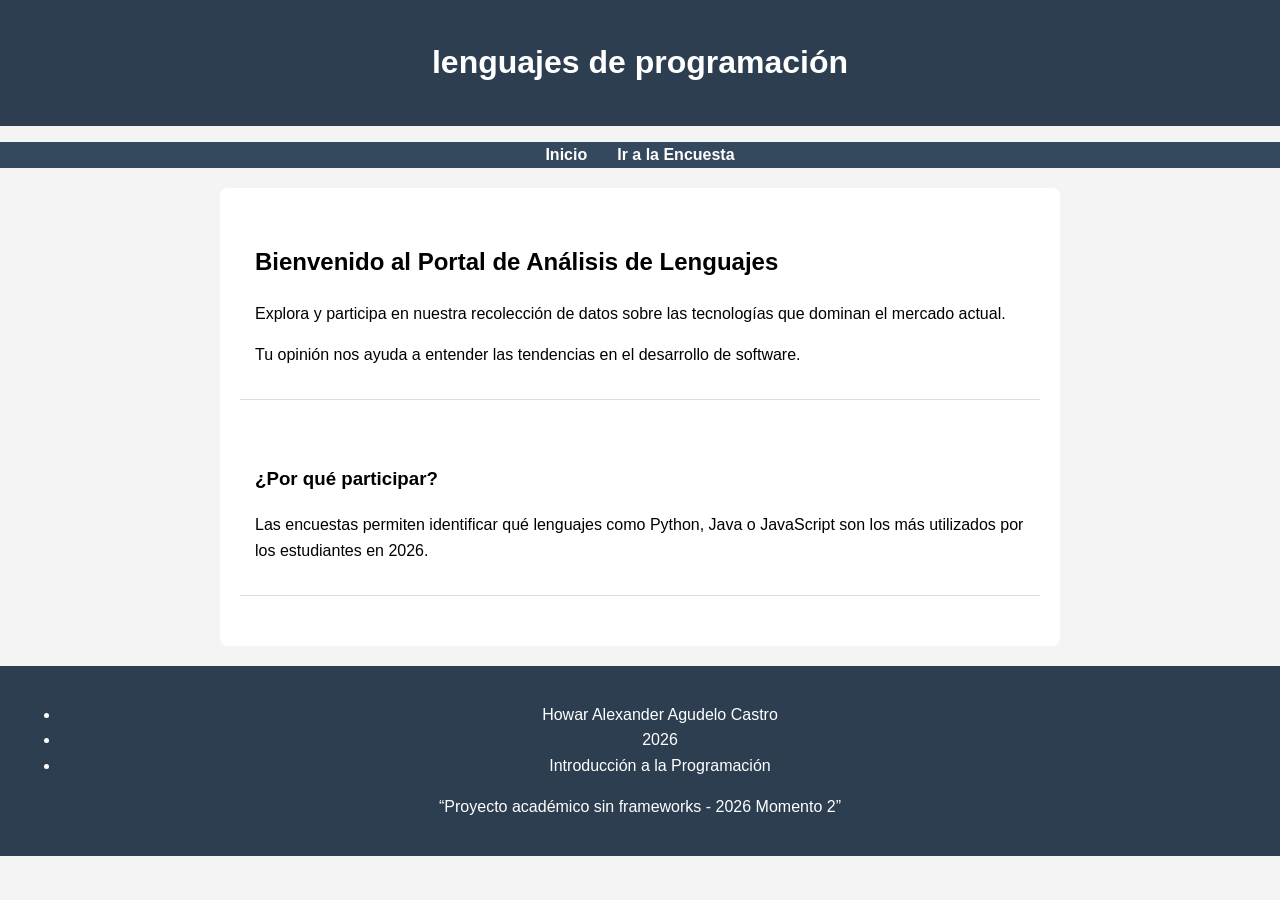
<file: index.html>
<!DOCTYPE html>
<html lang="en">
<head>
    <meta charset="UTF-8">
    <meta name="viewport" content="width=device-width, initial-scale=1.0">
    <title>SISTEMA DE ENCUESTAS</title>
    <link rel="stylesheet" href="styles/style.css">
</head>
<body>
    <!-- examen-html-css-2026 -->
    <header>
        <h1>lenguajes de programación</h1>
    </header>

    <nav>
        <ul>
            <li><a href="index.html">Inicio</a></li>
            <li><a href="survey.html">Ir a la Encuesta</a></li>
        </ul>
    </nav>

    <main>
        <section>
            <article>
                <h2>Bienvenido al Portal de Análisis de Lenguajes</h2>
                <p>Explora y participa en nuestra recolección de datos sobre las tecnologías que dominan el mercado actual.</p>
                <p>Tu opinión nos ayuda a entender las tendencias en el desarrollo de software.</p>
            </article>
        </section>

        <section>
            <article>
                <h3>¿Por qué participar?</h3>
                <p>Las encuestas permiten identificar qué lenguajes como Python, Java o JavaScript son los más utilizados por los estudiantes en 2026.</p>
            </article>
        </section>

    </main>

    <footer>
        <ul>
            <li>Howar Alexander Agudelo Castro</li>
            <li>2026</li>
            <li>Introducción a la Programación</li>
        </ul>
        <p>“Proyecto académico sin frameworks - 2026 Momento 2”</p>
    </footer>
    
</body>
</html>
</file>
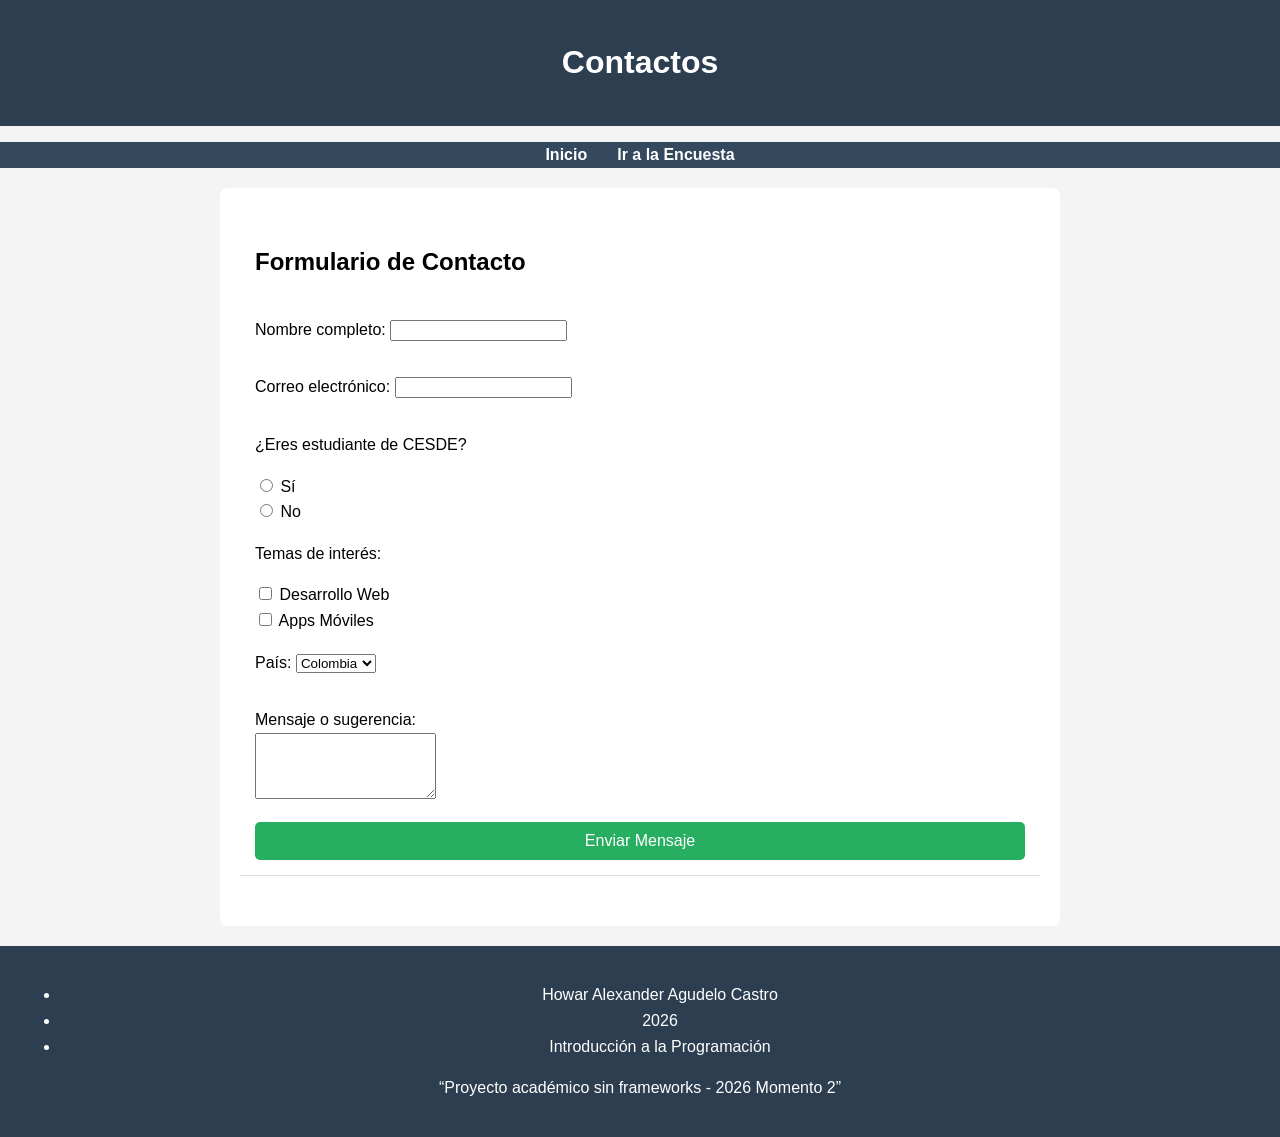
<file: contact-us.html>
<!DOCTYPE html>
<html lang="en">
<head>
    <meta charset="UTF-8">
    <meta name="viewport" content="width=device-width, initial-scale=1.0">
    <title>Contactos - Sistema de Encuestas</title>
    <link rel="stylesheet" href="styles/style.css">
</head>
<body>
    <header>
        <h1>Contactos</h1>
    </header>

    <nav>
        <ul>
            <li><a href="index.html">Inicio</a></li>
            <li><a href="survey.html">Ir a la Encuesta</a></li>
        </ul>
    </nav>
    </header>

    <main>
        <section>
            <article>
                <h2>Formulario de Contacto</h2>
                <form action="#">
                    <p>
                        <label for="nombre">Nombre completo:</label>
                        <input type="text" id="nombre" name="nombre" required>
                    </p>

                    <p>
                        <label for="correo">Correo electrónico:</label>
                        <input type="email" id="correo" name="correo" required>
                    </p>

                    <p>¿Eres estudiante de CESDE?</p>
                    <label>
                        <input type="radio" name="estudiante" value="si"> Sí
                    </label>
                    <label>
                        <input type="radio" name="estudiante" value="no"> No
                    </label>

                    <p>Temas de interés:</p>
                    <label>
                        <input type="checkbox" name="interes" value="web"> Desarrollo Web
                    </label>
                    <label>
                        <input type="checkbox" name="interes" value="movil"> Apps Móviles
                    </label>

                    <p>
                        <label for="pais">País:</label>
                        <select id="pais" name="pais">
                            <option value="co">Colombia</option>
                            <option value="mx">México</option>
                            <option value="ar">Argentina</option>
                        </select>
                    </p>

                    <p>
                        <label for="mensaje">Mensaje o sugerencia:</label><br>
                        <textarea id="mensaje" name="mensaje" rows="4"></textarea>
                    </p>

                    <button type="submit">Enviar Mensaje</button>
                </form>
            </article>
        </section>
    </main>

    <footer>
        <ul>
            <li>Howar Alexander Agudelo Castro</li>
            <li>2026</li>
            <li>Introducción a la Programación</li>
        </ul>
        <p>“Proyecto académico sin frameworks - 2026 Momento 2”</p>
    
</body>
</html>
</file>
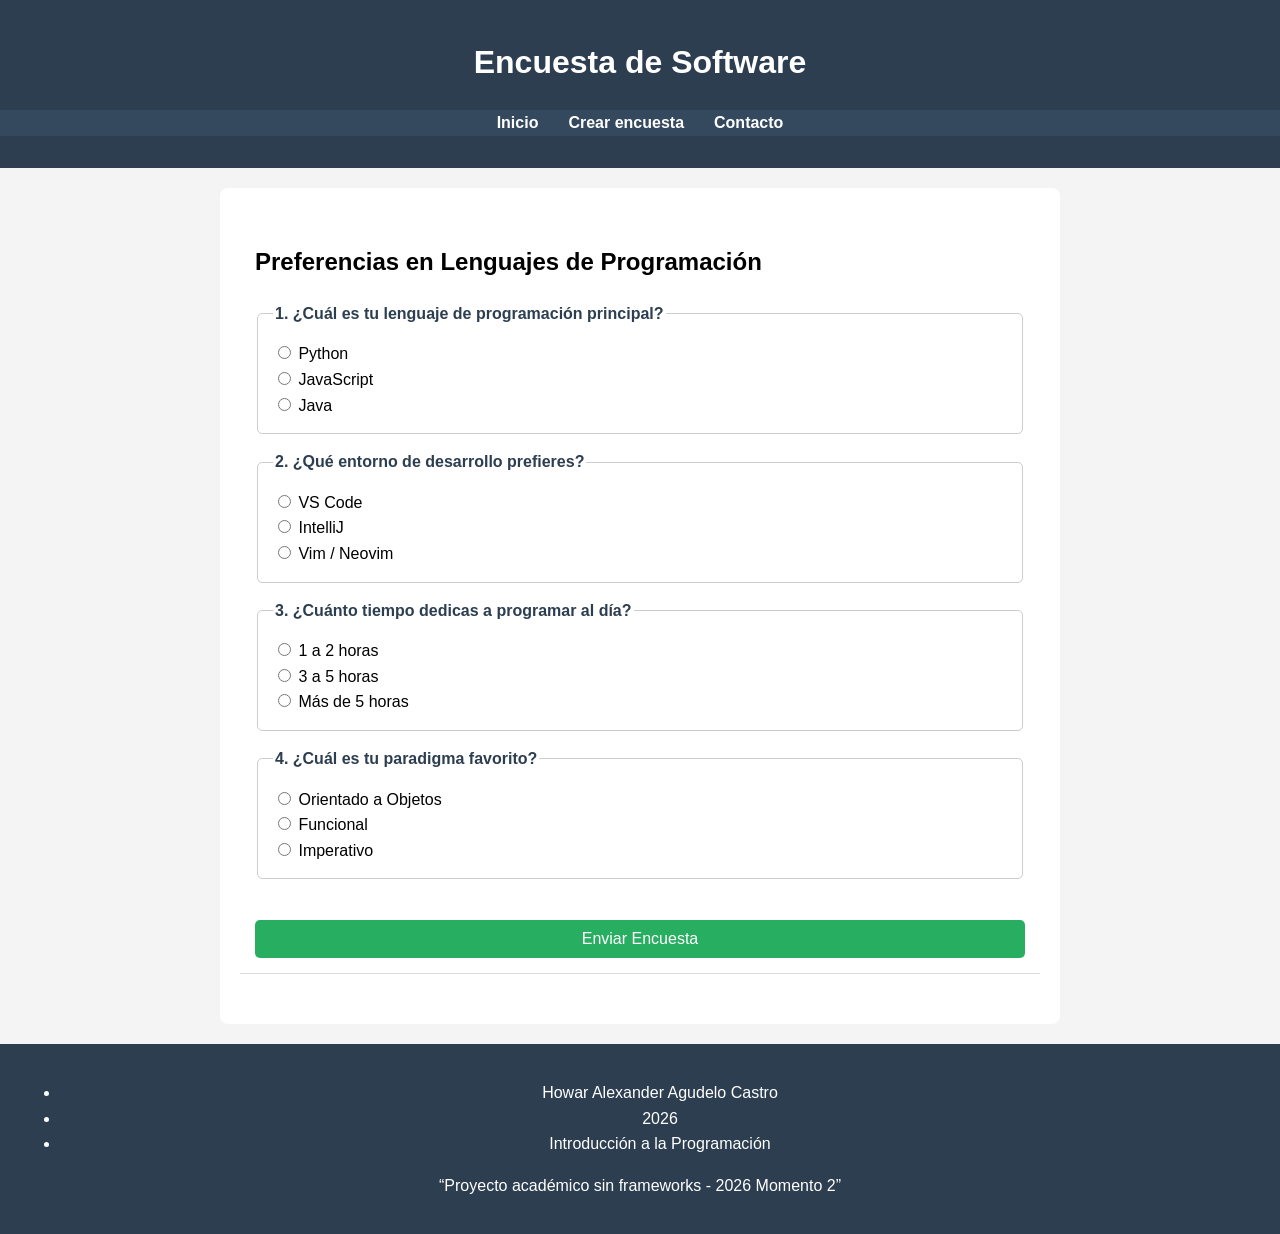
<file: survey.html>
<!DOCTYPE html>
<html lang="en">
<head>
    <meta charset="UTF-8">
    <meta name="viewport" content="width=device-width, initial-scale=1.0">
    <meta name="generator" content="handcoded">
    <title>Encuesta de lenguajes de programación</title>
    <link rel="stylesheet" href="styles/style.css">
</head>
<body>
    <header>
        <h1>Encuesta de Software</h1>
        <nav>
            <ul>
                <li><a href="index.html">Inicio</a></li>
                <li><a href="survey.html">Crear encuesta</a></li>
                <li><a href="contact-us.html">Contacto</a></li>
            </ul>
        </nav>
    </header>

    <main>
        <section>
            <article>
                <h2>Preferencias en Lenguajes de Programación</h2>
                <form action="#">
                    <fieldset>
                        <legend>1. ¿Cuál es tu lenguaje de programación principal?</legend>
                        <label>
                            <input type="radio" name="lenguaje_principal" value="python"> Python
                        </label><br>
                        <label>
                            <input type="radio" name="lenguaje_principal" value="javascript"> JavaScript
                        </label><br>
                        <label>
                            <input type="radio" name="lenguaje_principal" value="java"> Java
                        </label>
                    </fieldset>

                    <fieldset>
                        <legend>2. ¿Qué entorno de desarrollo prefieres?</legend>
                        <label>
                            <input type="radio" name="entorno" value="vscode"> VS Code
                        </label><br>
                        <label>
                            <input type="radio" name="entorno" value="intellij"> IntelliJ
                        </label><br>
                        <label>
                            <input type="radio" name="entorno" value="vim"> Vim / Neovim
                        </label>
                    </fieldset>

                    <fieldset>
                        <legend>3. ¿Cuánto tiempo dedicas a programar al día?</legend>
                        <label>
                            <input type="radio" name="tiempo" value="1-2"> 1 a 2 horas
                        </label><br>
                        <label>
                            <input type="radio" name="tiempo" value="3-5"> 3 a 5 horas
                        </label><br>
                        <label>
                            <input type="radio" name="tiempo" value="mas5"> Más de 5 horas
                        </label>
                    </fieldset>

                    <fieldset>
                        <legend>4. ¿Cuál es tu paradigma favorito?</legend>
                        <label>
                            <input type="radio" name="paradigma" value="oop"> Orientado a Objetos
                        </label><br>
                        <label>
                            <input type="radio" name="paradigma" value="funcional"> Funcional
                        </label><br>
                        <label>
                            <input type="radio" name="paradigma" value="imperativo"> Imperativo
                        </label>
                    </fieldset>

                    <br>
                    <button type="submit">Enviar Encuesta</button>
                </form>
            </article>
        </section>
    </main>
    <footer>
        <ul>
            <li>Howar Alexander Agudelo Castro</li>
            <li>2026</li>
            <li>Introducción a la Programación</li>
        </ul>
        <p>“Proyecto académico sin frameworks - 2026 Momento 2”</p>
    
</body>
</html></contact-us>
</file>
<file: styles/style.css>
body {
    font-family: Arial, sans-serif;
    line-height: 1.6;
    margin: 0;
    padding: 0;
    background-color: #f4f4f4;
}


header {
    background: #2c3e50;
    color: #ffffff;
    padding: 1rem 0;
    text-align: center;
    position: sticky; /* Uso de Position */
    top: 0;
    z-index: 1000;
}

nav ul {
    list-style: none;
    padding: 0;
    display: flex; /* Uso de Display */
    justify-content: center;
    background: #34495e;
}

nav ul li {
    margin: 0 15px;
}

nav ul li a {
    color: white;
    text-decoration: none;
    font-weight: bold;
}


main {
    max-width: 800px;
    margin: 20px auto;
    padding: 20px;
    background: white;
    border-radius: 8px;
}

section {
    margin-bottom: 30px;
    padding: 15px;
    border-bottom: 1px solid #ddd;
}


form {
    display: flex; /* Uso de Display */
    flex-direction: column;
}

fieldset {
    border: 1px solid #ccc;
    padding: 15px;
    margin-bottom: 15px;
    border-radius: 5px;
}

legend {
    font-weight: bold;
    color: #2c3e50;
}

button {
    background: #27ae60;
    color: white;
    padding: 10px;
    border: none;
    border-radius: 5px;
    cursor: pointer;
    font-size: 16px;
}

button:hover {
    background: #219150;
}


footer {
    text-align: center;
    padding: 20px;
    background: #2c3e50;
    color: white;
    margin-top: 20px;
}
</file>
